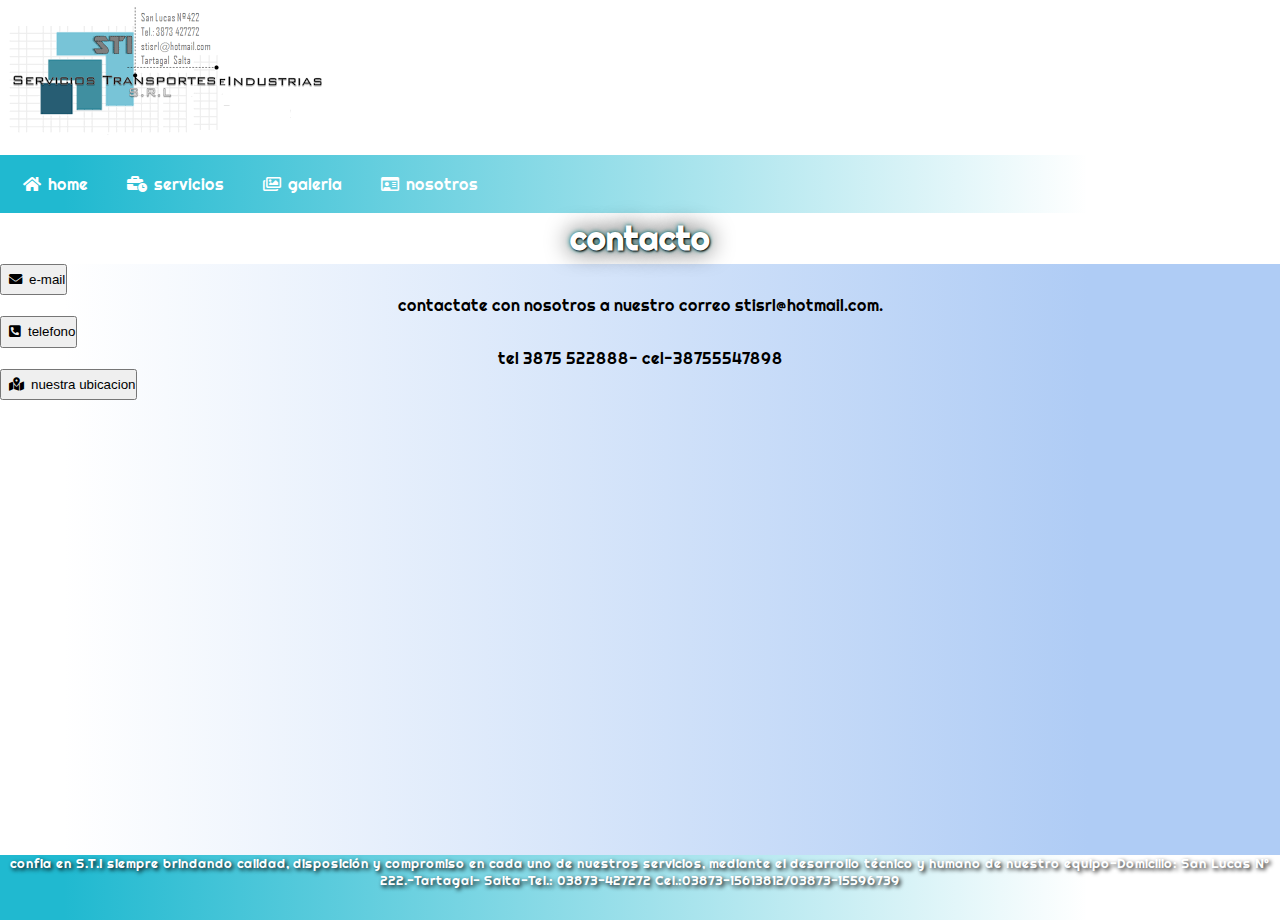
<file: contacto.html>
<!DOCTYPE html>
<html lang="en">
<head>
    <meta charset="UTF-8">
    <meta http-equiv="X-UA-Compatible" content="IE=edge">
    <meta name="viewport" content="width=device-width, initial-scale=1.0">
        <meta name="keywords"content="servicios de soldadura ,transporte, mecánica, mantenimiento de válvulas ,redes contra incendio,montajes de estructurasm metalicas, obras en general">
    <meta name="description" content="seccion para contactarnos y nuesta ubicacion">
    <title>Servicios Transportes E industrias S.R.L.</title>
     <title>Servicios Transportes E industrias S.R.L.</title>
  <link href="https://cdn.jsdelivr.net/npm/bootstrap@5.1.1/dist/css/bootstrap.min.css" rel="stylesheet" integrity="sha384-F3w7mX95PdgyTmZZMECAngseQB83DfGTowi0iMjiWaeVhAn4FJkqJByhZMI3AhiU" crossorigin="anonymous">
  <link rel="stylesheet" href="https://cdnjs.cloudflare.com/ajax/libs/font-awesome/5.15.4/css/all.min.css" integrity="sha512-1ycn6IcaQQ40/MKBW2W4Rhis/DbILU74C1vSrLJxCq57o941Ym01SwNsOMqvEBFlcgUa6xLiPY/NS5R+E6ztJQ==" crossorigin="anonymous" referrerpolicy="no-referrer" />
  <link rel="stylesheet" type="text/css" href="estilos.css">
 <link rel="preconnect" href="https://fonts.googleapis.com">
  <link rel="preconnect" href="https://fonts.gstatic.com" crossorigin>
  <link href="https://fonts.googleapis.com/css2?family=Righteous&display=swap" rel="stylesheet">
  <body>
    <header>
      <img src="[data-uri]">
    </header>
    <ul>
        <li><a href="index.html"><i class="fas fa-home"></i>home</a></li>
        <li><a href="servicios.html"><i class="fas fa-business-time"></i>servicios</a></li>
        <li><a href="galeria.html"><i class="far fa-images"></i>galeria</a></li>
        <li><a href="nosotros.html"><i class="far fa-id-card"></i>nosotros</a></li>
      </ul>
    </header>
    <h1>contacto</h1>
    <div class="accordion accordion-flush" id="accordionFlushExample">
  <div class="accordion-item">
    <h2 class="accordion-header" id="flush-headingOne">
      <button class="accordion-button collapsed" type="button" data-bs-toggle="collapse" data-bs-target="#flush-collapseOne" aria-expanded="false" aria-controls="flush-collapseOne">
        <i class="fas fa-envelope"></i>e-mail
      </button>
    </h2>
    <div id="flush-collapseOne" class="accordion-collapse collapse" aria-labelledby="flush-headingOne" data-bs-parent="#accordionFlushExample">
      <div class="accordion-body">contactate con nosotros a nuestro correo stisrl@hotmail.com.</div>
    </div>
  </div>
  <div class="accordion-item">
    <h2 class="accordion-header" id="flush-headingTwo">
      <button class="accordion-button collapsed" type="button" data-bs-toggle="collapse" data-bs-target="#flush-collapseTwo" aria-expanded="false" aria-controls="flush-collapseTwo">
        <i class="fas fa-phone-square-alt"></i>telefono
      </button>
    </h2>
    <div id="flush-collapseTwo" class="accordion-collapse collapse" aria-labelledby="flush-headingTwo" data-bs-parent="#accordionFlushExample">
      <div class="accordion-body">tel 3875 522888- cel-38755547898</div>
    </div>
  </div>
  <div class="accordion-item">
    <h2 class="accordion-header" id="flush-headingThree">
      <button class="accordion-button collapsed" type="button" data-bs-toggle="collapse" data-bs-target="#flush-collapseThree" aria-expanded="false" aria-controls="flush-collapseThree">
        <i class="fas fa-map-marked-alt"></i>nuestra ubicacion
      </button>
    </h2>
    <div id="flush-collapseThree" class="accordion-collapse collapse" aria-labelledby="flush-headingThree" data-bs-parent="#accordionFlushExample">
      <div class="accordion-body"><iframe src="https://www.google.com/maps/embed?pb=!1m18!1m12!1m3!1d921.2649218382768!2d-63.79958717083225!3d-22.539436760409096!2m3!1f0!2f0!3f0!3m2!1i1024!2i768!4f13.1!3m3!1m2!1s0x940f09765be28cb7%3A0x3c789bcae8a7a4a6!2sServ.%20Transportes%20e%20Industrias!5e0!3m2!1ses!2sar!4v1631888431994!5m2!1ses!2sar" width="600" height="450" style="border:0;" allowfullscreen="" loading="lazy"></iframe></div>
    </div>
  </div>
</div>
	<footer>confia en S.T.I siempre brindando calidad, disposición y compromiso en cada uno de nuestros servicios, mediante el desarrollo técnico y humano de nuestro equipo-Domicilio: San Lucas N° 222.-Tartagal- Salta-Tel.: 03873-427272 Cel.:03873-15613812/03873-15596739
    </footer>
  </body>
    <script src="https://cdn.jsdelivr.net/npm/bootstrap@5.1.1/dist/js/bootstrap.bundle.min.js" integrity="sha384-/bQdsTh/da6pkI1MST/rWKFNjaCP5gBSY4sEBT38Q/9RBh9AH40zEOg7Hlq2THRZ" crossorigin="anonymous"></script>
</html>
</file>
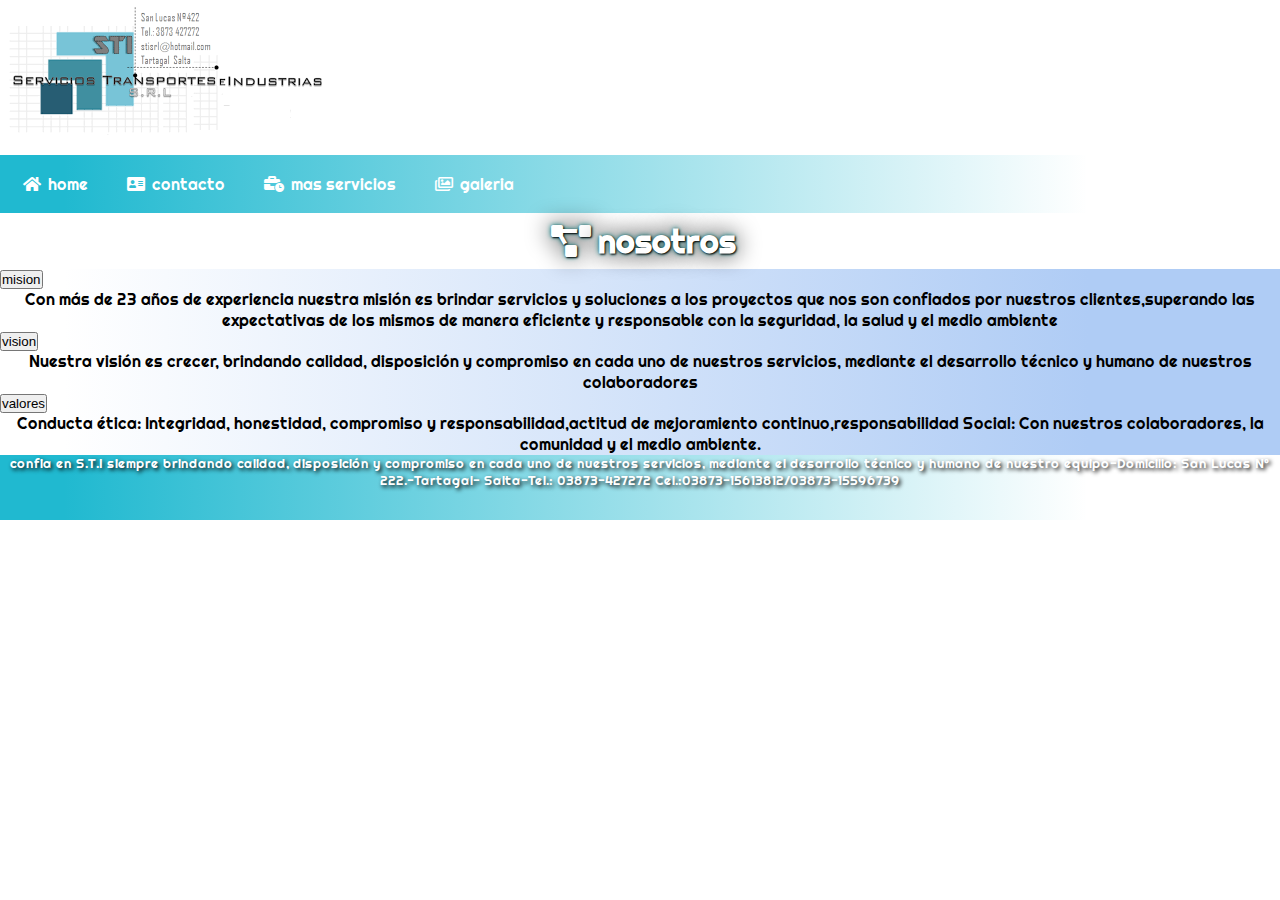
<file: nosotros.html>
<!DOCTYPE html>
<html lang="en">
<head>
  <meta charset="UTF-8">
  <meta http-equiv="X-UA-Compatible" content="IE=edge">
  <meta name="keywords"content="servicios de soldadura ,transporte, mecánica, mantenimiento de válvulas ,redes contra incendio,montajes de estructurasm metalicas, obras en general">
  <meta name="description" content="seccion deonde nos presentamos y mostramos nuestra mision vision y valores">
  <meta name="viewport" content="width=device-width, initial-scale=1.0">
  <title>nosotros</title>
  <link href="https://cdn.jsdelivr.net/npm/bootstrap@5.1.1/dist/css/bootstrap.min.css" rel="stylesheet" integrity="sha384-F3w7mX95PdgyTmZZMECAngseQB83DfGTowi0iMjiWaeVhAn4FJkqJByhZMI3AhiU" crossorigin="anonymous">
  <link rel="stylesheet" href="https://cdnjs.cloudflare.com/ajax/libs/font-awesome/5.15.4/css/all.min.css" integrity="sha512-1ycn6IcaQQ40/MKBW2W4Rhis/DbILU74C1vSrLJxCq57o941Ym01SwNsOMqvEBFlcgUa6xLiPY/NS5R+E6ztJQ==" crossorigin="anonymous" referrerpolicy="no-referrer" />
  <link rel="stylesheet" type="text/css" href="estilos.css">
 <link rel="preconnect" href="https://fonts.googleapis.com">
  <link rel="preconnect" href="https://fonts.gstatic.com" crossorigin>
  <link href="https://fonts.googleapis.com/css2?family=Righteous&display=swap" rel="stylesheet">
  <body>
    <header>
      <img src="[data-uri]">
     </header>
    <ul>
        <li><a href="index.html"><i class="fas fa-home"></i>home</a></li>
        <li><a href="contacto.html"><i class="fas fa-address-card"></i>contacto</a></li>
        <li><a href="servicios.html"><i class="fas fa-business-time"></i>mas servicios</a></li>
        <li><a href="galeria.html"><i class="far fa-images"></i>galeria</a></li>
      </ul>
    </header>
  <h1><i class="fas fa-project-diagram"></i>nosotros</h1>
  <div class="accordion accordion-flush" id="accordionFlushExample">
  <div class="accordion-item">
    <h2 class="accordion-header" id="flush-headingOne">
      <button class="accordion-button collapsed" type="button" data-bs-toggle="collapse" data-bs-target="#flush-collapseOne" aria-expanded="false" aria-controls="flush-collapseOne">
        mision
      </button>
    </h2>
    <div id="flush-collapseOne" class="accordion-collapse collapse" aria-labelledby="flush-headingOne" data-bs-parent="#accordionFlushExample">
      <div class="accordion-body">Con más de 23 años de experiencia nuestra misión es brindar servicios y soluciones a los proyectos que nos son confiados por nuestros clientes,superando las expectativas de los mismos de manera eficiente y responsable con la seguridad, la salud y el medio ambiente</div>
    </div>
  </div>
  <div class="accordion-item">
    <h2 class="accordion-header" id="flush-headingTwo">
      <button class="accordion-button collapsed" type="button" data-bs-toggle="collapse" data-bs-target="#flush-collapseTwo" aria-expanded="false" aria-controls="flush-collapseTwo">
        vision
      </button>
    </h2>
    <div id="flush-collapseTwo" class="accordion-collapse collapse" aria-labelledby="flush-headingTwo" data-bs-parent="#accordionFlushExample">
      <div class="accordion-body">Nuestra visión es crecer, brindando calidad, disposición y compromiso en cada uno de nuestros servicios, mediante el desarrollo técnico y humano de nuestros colaboradores 
  </div>
    </div>
  </div>
  <div class="accordion-item">
    <h2 class="accordion-header" id="flush-headingThree">
      <button class="accordion-button collapsed" type="button" data-bs-toggle="collapse" data-bs-target="#flush-collapseThree" aria-expanded="false" aria-controls="flush-collapseThree">
       valores
      </button>
    </h2>
    <div id="flush-collapseThree" class="accordion-collapse collapse" aria-labelledby="flush-headingThree" data-bs-parent="#accordionFlushExample">
      <div class="accordion-body">Conducta ética: Integridad, honestidad, compromiso y responsabilidad,actitud de mejoramiento continuo,responsabilidad Social: Con nuestros colaboradores, la comunidad y el medio ambiente.</div>
    </div>
  </div>
</div>
     <footer>confia en S.T.I siempre brindando calidad, disposición y compromiso en cada uno de nuestros servicios, mediante el desarrollo técnico y humano de nuestro equipo-Domicilio: San Lucas N° 222.-Tartagal- Salta-Tel.: 03873-427272 Cel.:03873-15613812/03873-15596739
    </footer>
  </body>
    <script src="https://cdn.jsdelivr.net/npm/bootstrap@5.1.1/dist/js/bootstrap.bundle.min.js" integrity="sha384-/bQdsTh/da6pkI1MST/rWKFNjaCP5gBSY4sEBT38Q/9RBh9AH40zEOg7Hlq2THRZ" crossorigin="anonymous"></script>
</html>
</file>
<file: estilos.css>
* {
  margin: 0px;
  padding: 0px;

}
/*responsive*/
@media (max-width: 768px) {
  {
    
  }
  header{
    background-color: white;

  }
  
  footer{ font-size: 13px;
  
  }
  .principal{
    margin-left: 60px;

  }
  li a {
  display: block;
  color: white;
  text-align: left;
  padding: 5px 16px;
  text-decoration: none;
}

li {
  float: left;
}

}

body {
 background-image: url(https://static.vecteezy.com/system/resources/previews/001/272/192/non_2x/abstract-line-and-point-blue-gear-background-vector.jpg);
  background-repeat:repeat;
  background-size: cover;
  height:100%;
  font-family: "Righteous", cursive;
}

header {
  margin: 0;
  padding: 1px;
  margin: 0px 0px 0px;
  background-image: linear-gradient(to right, white 35%, transparent 85%);
}


h1 {
  size: 5px;
  color: white;
  text-shadow: 1px 1px 2px black, 0 0 25px black, 0 0 5px #009999;
  text-align: center;
  margin: 5px 5px;
}

h2 {
  text-transform: uppercase;
  text-align: justify;
  font-size: 15px;
  word-spacing: 5px;
  color: #c0c0c0;
  color: white;
  text-shadow: 2px 2px 4px #000000;
}

p {
  color: white;
  size: 50px;
  text-align: justify;
 
}

footer {
  font-size: 13px;
  
 
  left: 0px;
  bottom: 0px;
  height: 100px;
  width: 100%;
  background-image: linear-gradient(to right, #20B9D0 5%, transparent 85%);
  height: 5em;
  text-align: center;
  text-shadow: 2px 2px 4px black;
  color:white;
}

ul {
  list-style-type: none;
  margin: 0px;
  padding: 0;
  overflow: hidden;
   background-image: linear-gradient(to right, #20B9D0 5%, transparent 85%);
}

li {
  float: left;
  
}

li a {
  display: block;
  color: white;
  text-align: center;
  padding: 14px 16px;
  text-decoration: none;

}

li a:hover {
  background-color: white;
  color:#44CEE7;
  border-radius: 1px;
}



.principal{
  border-radius: 15px;
  height:150px;
  box-shadow: -4px 5px 5px 0.1px #00F3FF;
  

}
.indexp{
  
  font-size: 18px;
  text-align: justify;
   text-shadow: 2px 2px 4px #000000;
}
.indexp1{ font-size: 19px;
  text-align: justify;
 text-shadow: 2px 2px 4px #000000;
 margin-top: 50px;
 margin-bottom: 85px;

}
.ti1{
  font-size: 0.02px;
  text-align: left;
  color:black;
  border-top: white;
}

.container{
  float: center;
  align-content: center;
  size: auto;
 
}
.accordion{
  margin-bottom: auto;
  text-align: center;
}
i{
  padding: 7px;

}
div.col{
  float: center;
  margin:auto;
  margin-bottom: 100px;
}

.accordion-item{
background-image: linear-gradient(to right, transparent 5%,  #AFCCF5   85%);
}
</file>
